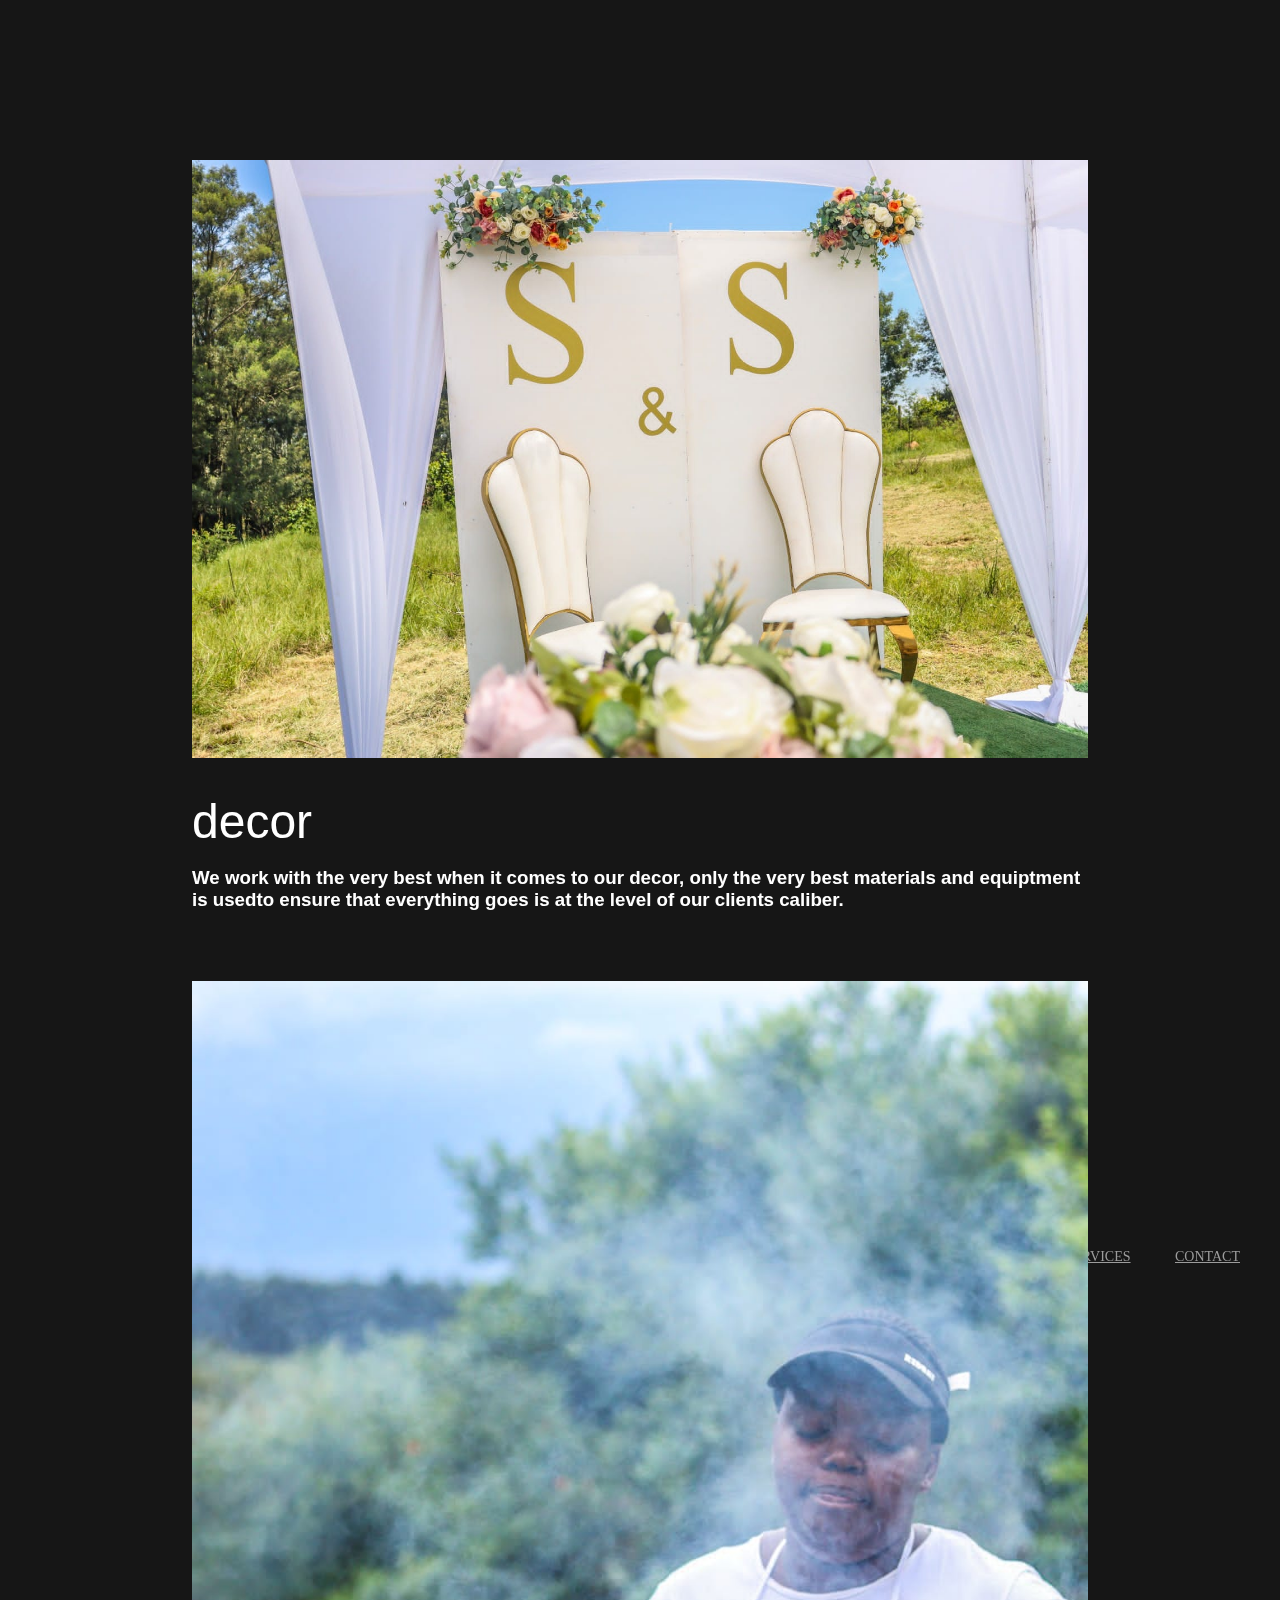
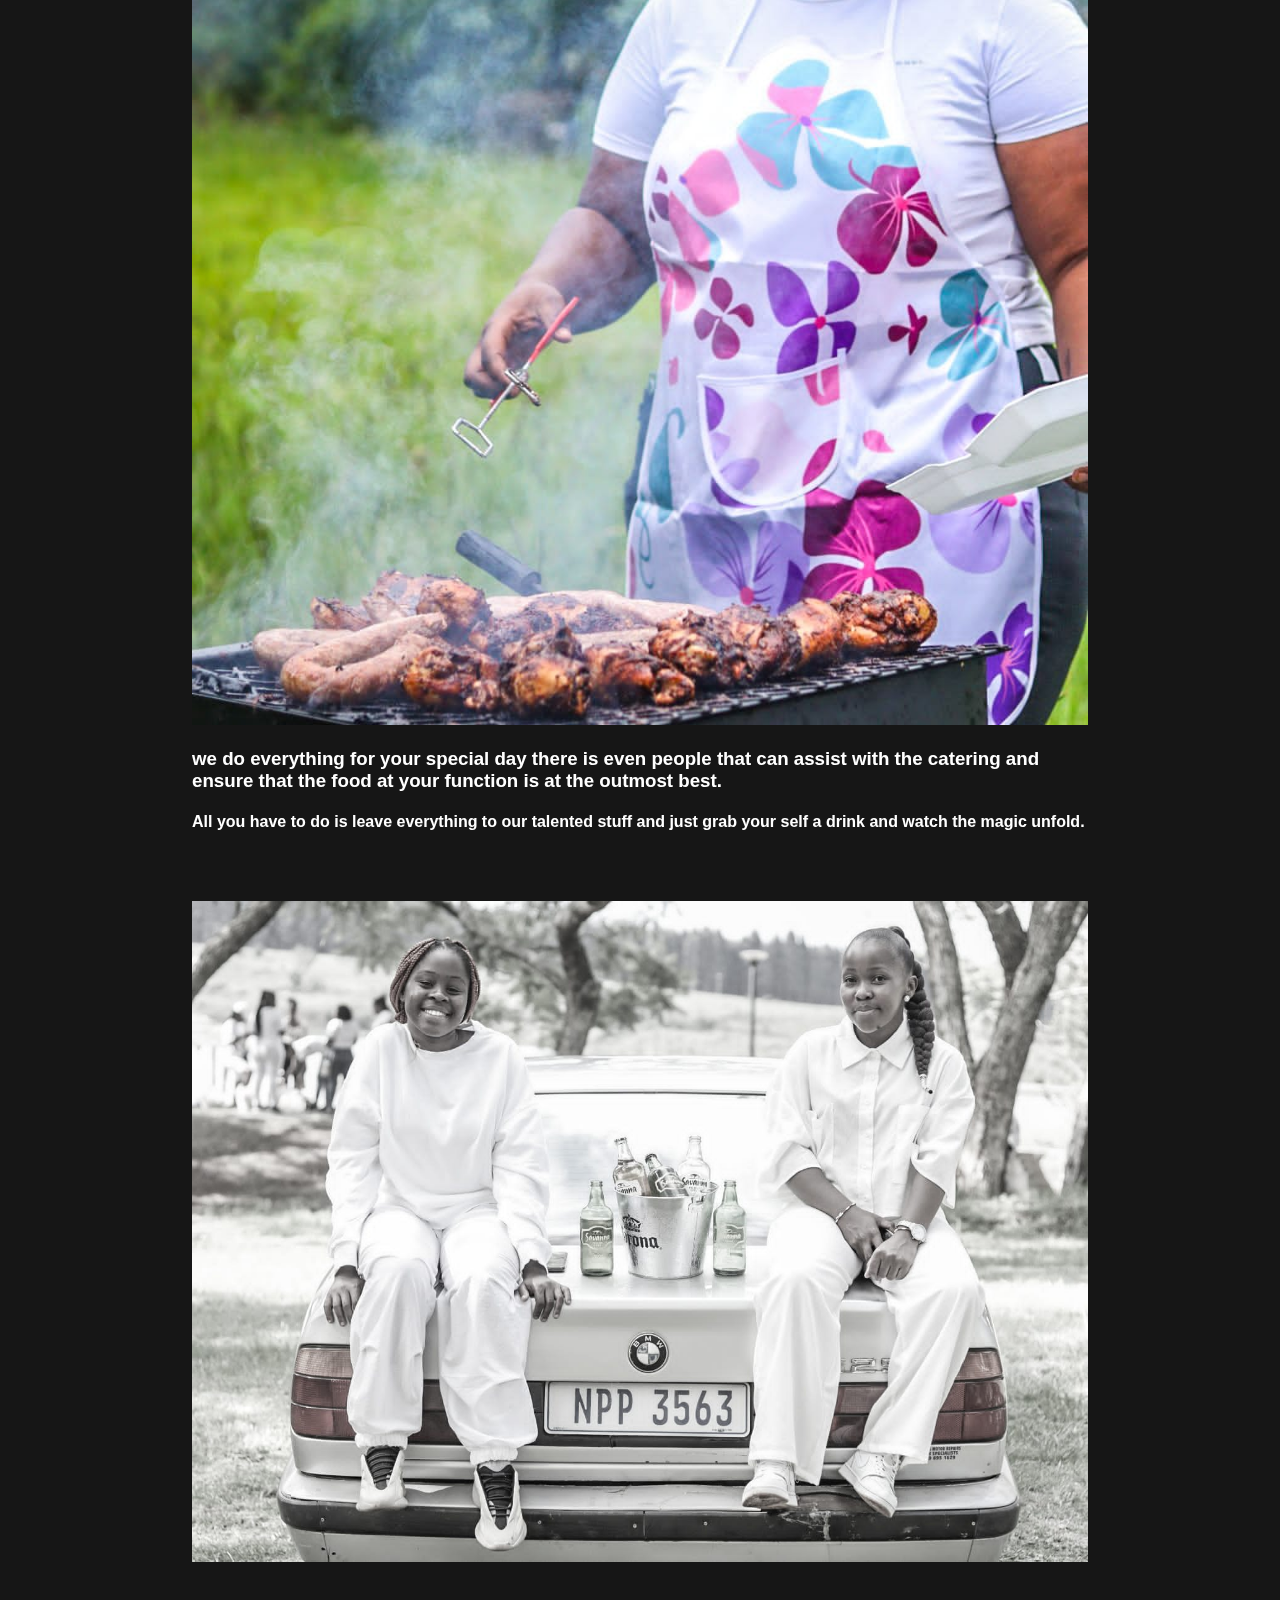
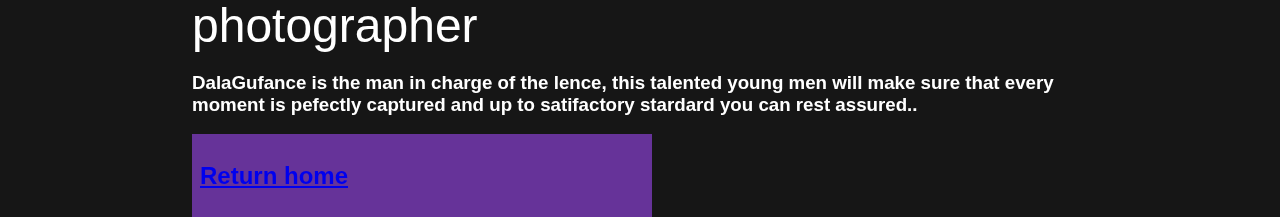
<file: about.html>
<!DOCTYPE html>
<html lang="en">
<head>
    <meta charset="UTF-8">
    <meta http-equiv="X-UA-Compatible" content="IE=edge">
    <meta name="viewport" content="width=device-width, initial-scale=1.0">
    <link rel="stylesheet" href="styleAB.css">
    <title>about</title>
</head>
<body>
    
      <!--------------- navbar starts here --------------->


            
      <nav class="nav">
        <span id="brand">
             
        </span>

        <ul id="menu">
              <li><a href="index.html">Home</a></li>
              <li><a href="about.html">About us</a></li>
              <li><a href="services.html">Services</a></li>
              
              <li><a href="contact.html">Contact</a></li>
        </ul>

        <div id="toggle">
              <div class="span">menu</div>
        </div>

  </nav>

  <div id="resize">
        <div class="close-btn">close</div>

        <ul id="menu">
          <li><a href="index.html">Home</a></li>
          <li><a href="about.html">About us</a></li>
          <li><a href="services.html">Services</a></li>
          
          <li><a href="contact.html">Contact</a></li>
        </ul>
  </div>

  <!--------------- navbar ends here --------------->
    
<!----smooth-scroll nton nton------>
 
          <div class="smooth-scroll-wrapper">
              <div class="content">
                  <section>
                      <div>
                          <img src="s&s setting.jpg" />
                          <h1>decor</h1>
                          <h3>
                              We work with the very best when it comes to our decor, only the very best materials and equiptment
                              is usedto ensure that everything goes is at the level of our clients caliber.
                          </h3>
                      </div>
                      <div>
                          <img src="braii.jpg" />
                          <h3>we do everything for your special day there is even people that can assist with the catering and 
                              ensure that the food at your function is at the outmost best.
                          </h3>
                          <h4>
                             All you have to do is leave everything to our talented stuff and just grab your self a drink and watch 
                             the magic unfold.
                          </h4>
                      </div>
                      <div>
                          <img src="b&w bmw.jpg" />
                          <h1>photographer</h1>
                         
                           <h3>DalaGufance is the man in charge of the lence, this talented young men will make sure that every moment is pefectly
                             captured and up to satifactory stardard you can rest assured..
                           </h3>

                           <div class="button">
                              <a href="/index.html">
                                <centre>
                                    <h2>Return home</h2>
                                </centre>
                              </a>
                              </div>
                      </div>
                  </section>
              </div>
          </div>
  
          <script>
              const body = document.body,
                  scrollWrap = document.getElementsByClassName("smooth-scroll-wrapper")[0],
                  height = scrollWrap.getBoundingClientRect().height - 1,
                  speed = 0.04;
  
              var offset = 0;
  
              body.style.height = Math.floor(height) + "px";
  
              function smoothScroll() {
                  offset += (window.pageYOffset - offset) * speed;
  
                  var scroll = "translateY(-" + offset + "px) translateZ(0)";
                  scrollWrap.style.transform = scroll;
  
                  callScroll = requestAnimationFrame(smoothScroll);
              }
  
              smoothScroll();
              const content = document.querySelector("section");
              let currentPos = window.pageYOffset;
  
              const callDistort = function () {
                  const newPos = window.pageYOffset;
                  const diff = newPos - currentPos;
                  const speed = diff * 0.35;
  
                  content.style.transform = "skewY(" + speed + "deg)";
                  currentPos = newPos;
                  requestAnimationFrame(callDistort);
              };
  
              callDistort();

              </script>
              <!------------button script-->
</file>
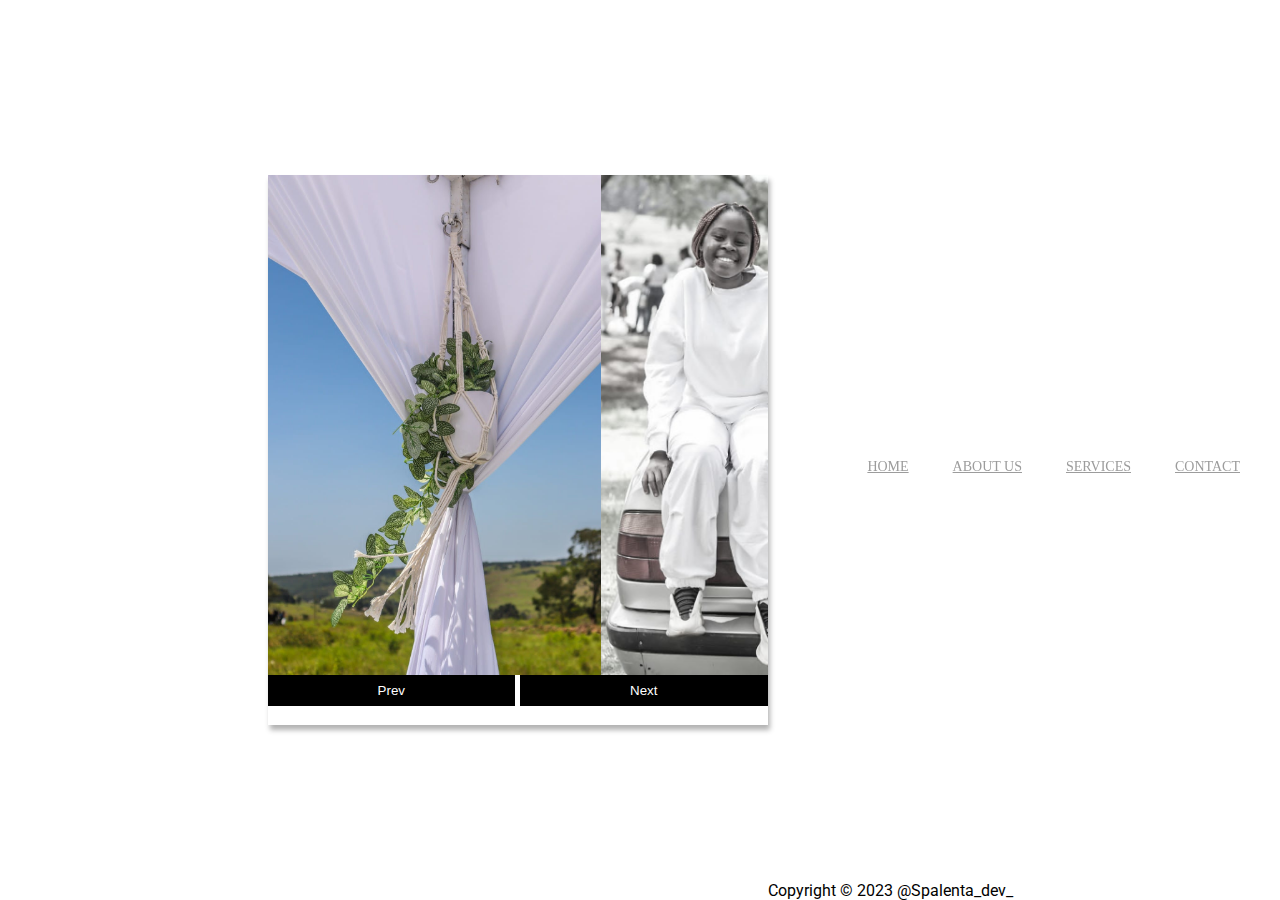
<file: services.html>
<!DOCTYPE html>
<html lang="en">
  <head>
    <meta charset="UTF-8" />
    <meta name="viewport" content="width=device-width, initial-scale=1.0" />
    <link rel="stylesheet" href="styles(slider).css" />
    <title>Image Carousel</title>
  </head>
  <body>
    
            <!--------------- navbar starts here --------------->


            
            <nav class="nav">
                <span id="brand">
                     
                </span>

                <ul id="menu">
                      <li><a href="index.html">Home</a></li>
                      <li><a href="about.html">About us</a></li>
                      <li><a href="services.html">Services</a></li>
                      
                      <li><a href="contact.html">Contact</a></li>
                </ul>

                <div id="toggle">
                      <div class="span">menu</div>
                </div>

          </nav>

          <div id="resize">
                <div class="close-btn">close</div>

                <ul id="menu">
                  <li><a href="index.html">Home</a></li>
                  <li><a href="about.html">About us</a></li>
                  <li><a href="services.html">Services</a></li>
                  
                  <li><a href="contact.html">Contact</a></li>
                </ul>
          </div>

          <!--------------- navbar ends here --------------->


    <div class="carousel">
      <div class="image-container" id="imgs">
        <img src="curtinG.jpg"
       alt="first-image"
       />
    <img
       src="b&w bmw.jpg"
       alt="second-image"
       />
    <img
       src="braii.jpg"
       alt="third-image"
       />
    <img
       src="IMG-20230104-WA0002.jpg"
       alt="fourth-image"
       />
       <img
       src="IMG-20230104-WA0006.jpg"
       alt="fourth-image"
       />
       <img
       src="IMG-20230104-WA0007.jpg
       "
       alt="fourth-image"
       />
       <img
       src="/IMG-20230104-WA0005.jpg"
       alt="fourth-image"
       />
       <img
       src="/IMG-20230104-WA0004.jpg"
       alt="fourth-image"
       />
       <img
       src="/IMG-20230104-WA0009.jpg"
       alt="fourth-image"
       />
       <img
       src="/IMG-20230104-WA0010.jpg"
       alt="fourth-image"
       />
       <img
       src="/IMG-20230104-WA0011.jpg"
       alt="fourth-image"
       />
       <img
       src="/IMG-20230104-WA0012.jpg"
       alt="fourth-image"
       />
       <img
       src="/s&s setting.jpg"
       alt="fourth-image"
       />

      </div>

      <div class="buttons-container">
        <button id="left" class="btn">Prev</button>
        <button id="right" class="btn">Next</button>
      </div>
    </div>

    <div class="copyright">
        Copyright &copy 2023
           
            @Spalenta_dev_
            </div>
    </div>

     
    <script src="script(slider).js"></script>
  </body>
</html>
</file>
<file: styleAB.css>
/*--------------- navigation --------------- */

.nav {
    width: 100%;
    height: 80px;
    position: fixed;
    z-index: 2;
}

.nav.scrolled {
    background-color: #161616 !important;
    transition: background-color 500ms linear;
}

.nav #brand {
    float: left;
    display: block;
    margin-left: 40px;
    line-height: 80px;
    font-weight: bold;
    text-transform: uppercase;
    font-size: 18px;
}

.nav #brand a {
    color: #fff;
    font-family: Poppins !important;
    transition: all 500ms ease-out;
}

.nav #brand a:hover {
    text-decoration: none;
}

.nav #menu {
    float: left;
    right: 40px;
    position: fixed;
}

.nav #menu li {
    padding-left: 40px;
    display: inline-block;
    font-weight: lighter !important;
    text-transform: uppercase;
    font-size: 14px;
    line-height: 80px;
    position: relative;
    transition: all 500ms ease-out;
}

.nav #menu li a {
    font-family: Poppins !important;
    color: rgb(156, 156, 156);
    transition: all 500ms ease-out;
}

.nav #menu li a:hover {
    text-decoration: none;
    color: #fff;
    transition: all 500ms ease-out;
}

#toggle {
    position: absolute;
    right: 40px;
    top: 20px;
    font-weight: 300;
    color: #fff;
    text-transform: uppercase;
    letter-spacing: 2px;
    z-index: 2;
    width: 30px;
    height: 30px;
    float: right;
    transition: all 0.3s ease-out;
    visibility: hidden;
    opacity: 0;
}

.close-btn {
    position: absolute;
    right: 30px;
    font-weight: 300;
    color: #fff;
    text-transform: uppercase;
    letter-spacing: 2px;
    z-index: 2;
    top: -2px;
    line-height: 80px;
}

#resize {
    z-index: 2;
    top: 0px;
    position: fixed;
    background: #0f0f0f;
    width: 100%;
    height: 100%;
    visibility: hidden;
    opacity: 0;
    transition: all 1s ease-out;
}

#resize #menu {
    height: 90px;
    position: absolute;
    left: 45%;
    transform: translateX(-40%);
    text-align: center;
    display: table-cell;
    vertical-align: center;
}

#resize #menu li {
    display: block;
    text-align: center;
    padding: 10px 0;
    font-size: 50px;
    text-transform: uppercase;
    min-height: 50px;
    font-weight: bold;
    transition: all 0.3s ease-out;
}

#resize li:nth-child(1) {
    margin-top: 140px;
}

#resize #menu li a {
    color: #fff;
}

#resize #menu li a:hover {
    text-decoration: none;
}

#resize.active {
    visibility: visible;
    opacity: 1;
}

@media(max-width: 900px) {
    #toggle {
          visibility: visible;
          opacity: 1;
          margin-top: 6px;
          margin-right: 4px;
    }

    nav #brand {
          margin-left: 10px;
    }

    #resize ul li a {
          font-size: 15px;
          font-family: "Poppins" !important;
          font-weight: lighter !important;
          color: rgb(156, 156, 156) !important;
          transition: all 500ms ease-out;
    }

    nav #menu {
          display: none;
    }
}

@media(min-width: 900px) {
    #resize {
          visibility: hidden !important;
    }
}

/*----------------distortion ntonn ntonn-----------*/

html,
body {
    margin: 0;
    padding: 0;
    background-color: #161616;
    color:white ;
    font-family: "Monument Extended", sans-serif;
    
}

.smooth-scroll-wrapper {
    position: fixed;
    z-index: 2;
    top: 0;
    left: 0;
    overflow: hidden;
}

body {
    margin: 1200px auto;
}

.content {
    width: 70%;
    margin: 160px auto;
}

section {
    transition: transform 0.25s;
    will-change: transform;
}

h1 {
    font-size: 48px;
    font-weight: lighter;
    margin-bottom: 10px;
}

p {
    font-weight: lighter;
    color: rgba(255, 255, 255, 0.4);
    font-size: 16px;
    line-height: 30px;
}

section img {
    width: 100%;
}

div {
    margin: 0 0 70px 0;
}

.copyright{
    align-self: end;
  }
/*-----------------botton ripple effect--------------------*/  

  .button{
    
    background-color: rebeccapurple;
  color: #fff;
  border: none;
  padding: 0.5rem;
  cursor: pointer;
  width: 49.5%;
  size: 3px;
}

.button:hover {
    background-color: aqua;
  opacity: 0.9;
}
</file>
<file: styles(slider).css>
@import url('https://fonts.googleapis.com/css2?family=Roboto:wght@400;700&display=swap');

* {
  box-sizing: border-box;
}

body {
  font-family: 'Roboto', sans-serif;
  display: flex;
  align-items: center;
  justify-content: center;
  height: 100vh;
  margin: 0;
}

img {
  width: 560px;
  height: 500px;
  object-fit: cover;
}

.carousel {
  box-shadow: 2px 5px 5px rgba(0, 0, 0, 0.3);
  height: 550px;
  width: 500px;
  overflow: hidden;
}

.image-container {
  display: flex;
  transform: translateX(0);
  transition: transform 0.5s ease-in-out;
}

.buttons-container {
  display: flex;
  justify-content: space-between;
}

.btn {
  background-color: black;
  color: #fff;
  border: none;
  padding: 0.5rem;
  cursor: pointer;
  width: 49.5%;
}

.btn:hover {
  opacity: 0.9;
}

.btn:focus {
  outline: none;
}

/*--------------- navigation --------------- */

.nav {
  width: 100%;
  height: 80px;
  position: fixed;
  z-index: 2;
}

.nav.scrolled {
  background-color: #161616 !important;
  transition: background-color 500ms linear;
}

.nav #brand {
  float: left;
  display: block;
  margin-left: 40px;
  line-height: 80px;
  font-weight: bold;
  text-transform: uppercase;
  font-size: 18px;
}

.nav #brand a {
  color: #fff;
  font-family: Poppins !important;
  transition: all 500ms ease-out;
}

.nav #brand a:hover {
  text-decoration: none;
}

.nav #menu {
  float: left;
  right: 40px;
  position: fixed;
}

.nav #menu li {
  padding-left: 40px;
  display: inline-block;
  font-weight: lighter !important;
  text-transform: uppercase;
  font-size: 14px;
  line-height: 80px;
  position: relative;
  transition: all 500ms ease-out;
}

.nav #menu li a {
  font-family: Poppins !important;
  color: rgb(156, 156, 156);
  transition: all 500ms ease-out;
}

.nav #menu li a:hover {
  text-decoration: none;
  color: red;
  transition: all 500ms ease-out;
}

#toggle {
  position: absolute;
  right: 40px;
  top: 20px;
  font-weight: 300;
  color: #fff;
  text-transform: uppercase;
  letter-spacing: 2px;
  z-index: 2;
  width: 30px;
  height: 30px;
  float: right;
  transition: all 0.3s ease-out;
  visibility: hidden;
  opacity: 0;
}

.close-btn {
  position: absolute;
  right: 30px;
  font-weight: 300;
  color: #fff;
  text-transform: uppercase;
  letter-spacing: 2px;
  z-index: 2;
  top: -2px;
  line-height: 80px;
}

#resize {
  z-index: 2;
  top: 0px;
  position: fixed;
  background: #0f0f0f;
  width: 100%;
  height: 100%;
  visibility: hidden;
  opacity: 0;
  transition: all 1s ease-out;
}

#resize #menu {
  height: 90px;
  position: absolute;
  left: 45%;
  transform: translateX(-40%);
  text-align: center;
  display: table-cell;
  vertical-align: center;
}

#resize #menu li {
  display: block;
  text-align: center;
  padding: 10px 0;
  font-size: 50px;
  text-transform: uppercase;
  min-height: 50px;
  font-weight: bold;
  transition: all 0.3s ease-out;
}

#resize li:nth-child(1) {
  margin-top: 140px;
}

#resize #menu li a {
  color: #fff;
}

#resize #menu li a:hover {
  text-decoration: none;
}

#resize.active {
  visibility: visible;
  opacity: 1;
}

@media(max-width: 900px) {
  #toggle {
        visibility: visible;
        opacity: 1;
        margin-top: 6px;
        margin-right: 4px;
  }

  nav #brand {
        margin-left: 10px;
  }

  #resize ul li a {
        font-size: 15px;
        font-family: "Poppins" !important;
        font-weight: lighter !important;
        color: rgb(156, 156, 156) !important;
        transition: all 500ms ease-out;
  }

  nav #menu {
        display: none;
  }
}

@media(min-width: 900px) {
  #resize {
        visibility: hidden !important;
  }
}

/*-------copyright text------*/
.copyright{
  align-self: end;
}
</file>
